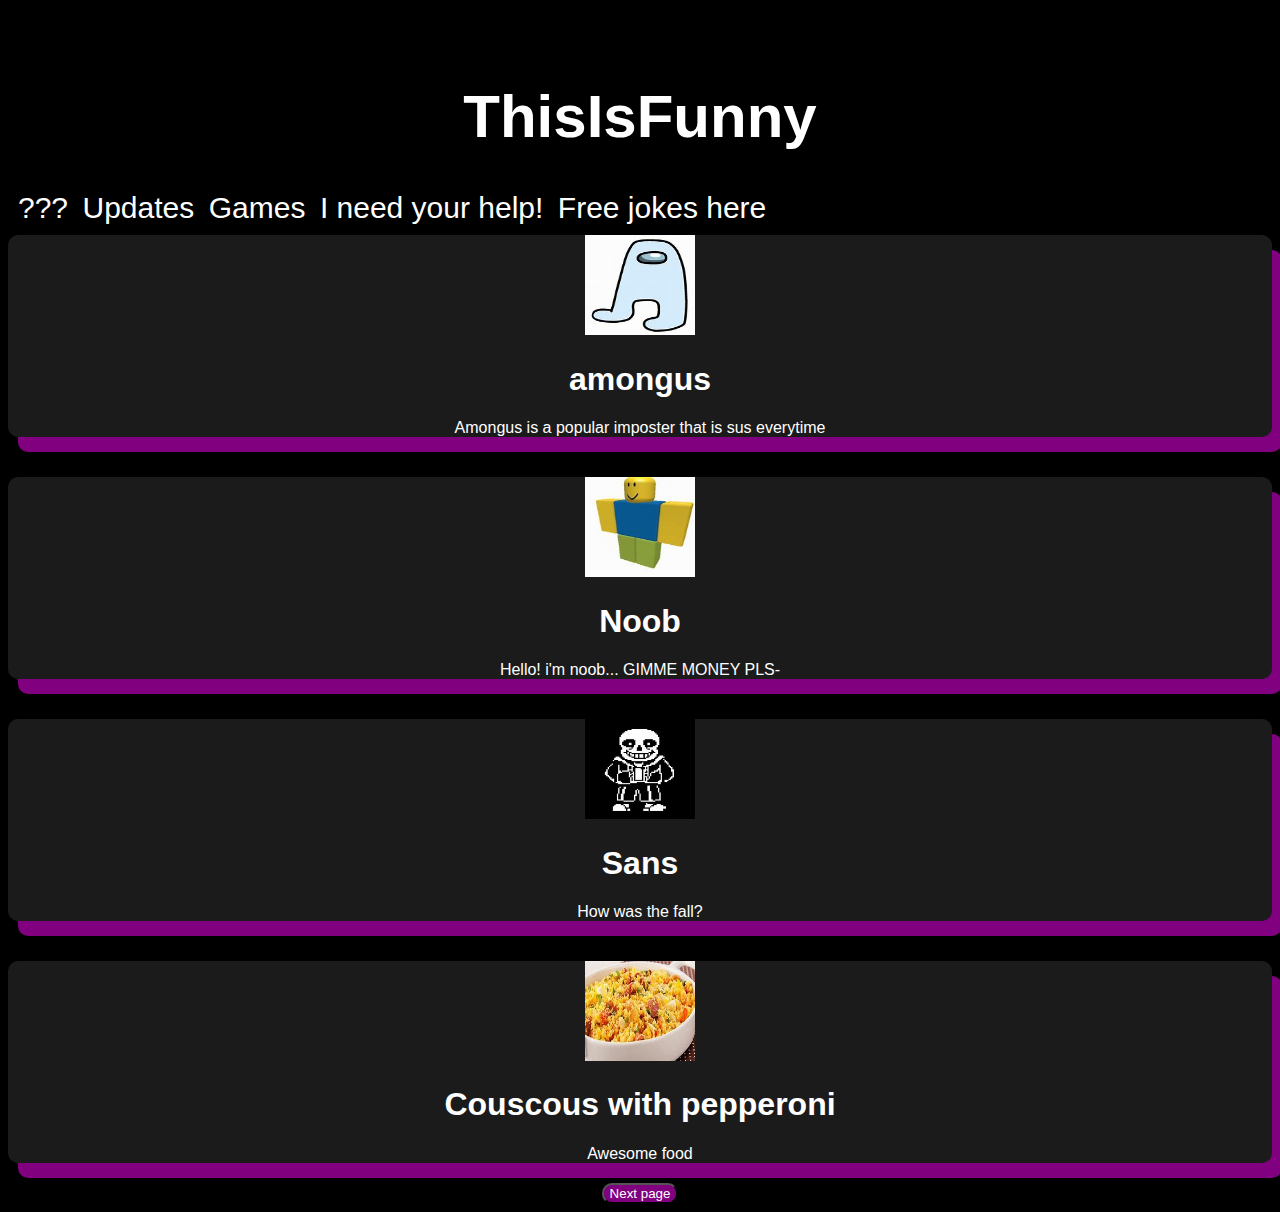
<file: index.html>
<!DOCTYPE html>
<html lang="en">
<head>
    <link rel="stylesheet" href="style.css">
    <meta charset="UTF-8">
    <meta name="viewport" content="width=device-width, initial-scale=1.0">
    <title>TIF</title>
</head>
<body>
    <nav>
        <div class="nav">
            <a href="index.html"><h1>ThisIsFunny</h1></a>
                <a href="file87327.html"><font color="white">???</font></a>

                <a href="Updates.html"><font color="white">Updates</font></a>

                <a href="Games.html"><font color="white">Games</font></a>

                <a href="Help.html"><font color="white">I need your help!</font></a>

                <a href="404jokenotfound.html"><font color="white">Free jokes here</font></a>
        </div>
    </nav>

    <div class="Amongus" align="center">
        <img src="OIP.jpeg" height="100px" width="110px">
        <h1> amongus</h1>
        <p> Amongus is a popular imposter that is sus everytime</p>
    </div>

    <div class="Noob" align="center">
        <img src="nooby.jpeg" height="100px" width="110px">
        <h1>Noob</h1>
        <p> Hello! i'm noob... GIMME MONEY PLS-</p>
    </div>

    <div class="Sans" align="center">
        <img src="sans! go away.jpeg" height="100px" width="110px">
        <h1>Sans</h1>
        <p>How was the fall?</p>
    </div>

    <div class="Couscous-with-pepperoni" align="center">
        <img src="Couscous.jpeg" height="100px" width="110px">
        <h1>Couscous with pepperoni</h1>
        <p>Awesome food</p>
    </div>

    <div class="next-page1" align="center">
        <button>
            <a href="SecondPage.html">Next page</a>
        </button>
    </div>
</body>
</html>
</file>
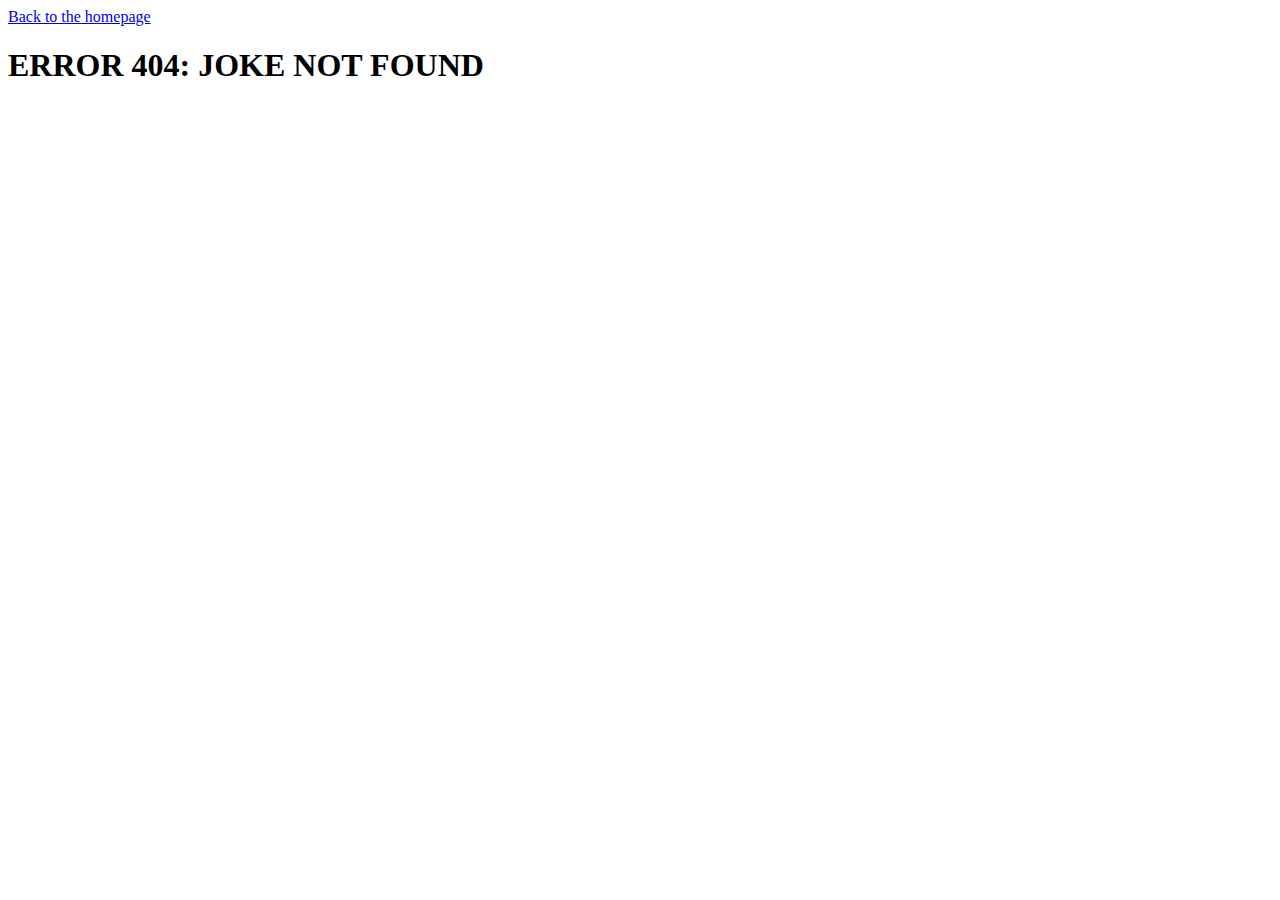
<file: 404jokenotfound.html>
<!DOCTYPE html>
<html lang="en">
<head>
    <meta charset="UTF-8">
    <meta name="viewport" content="width=device-width, initial-scale=1.0">
    <title>OOPS!</title>
</head>
<body>
    <a href="index.html">Back to the homepage</a>

    <h1>ERROR 404: JOKE NOT FOUND</h1>
</body>
</html>
</file>
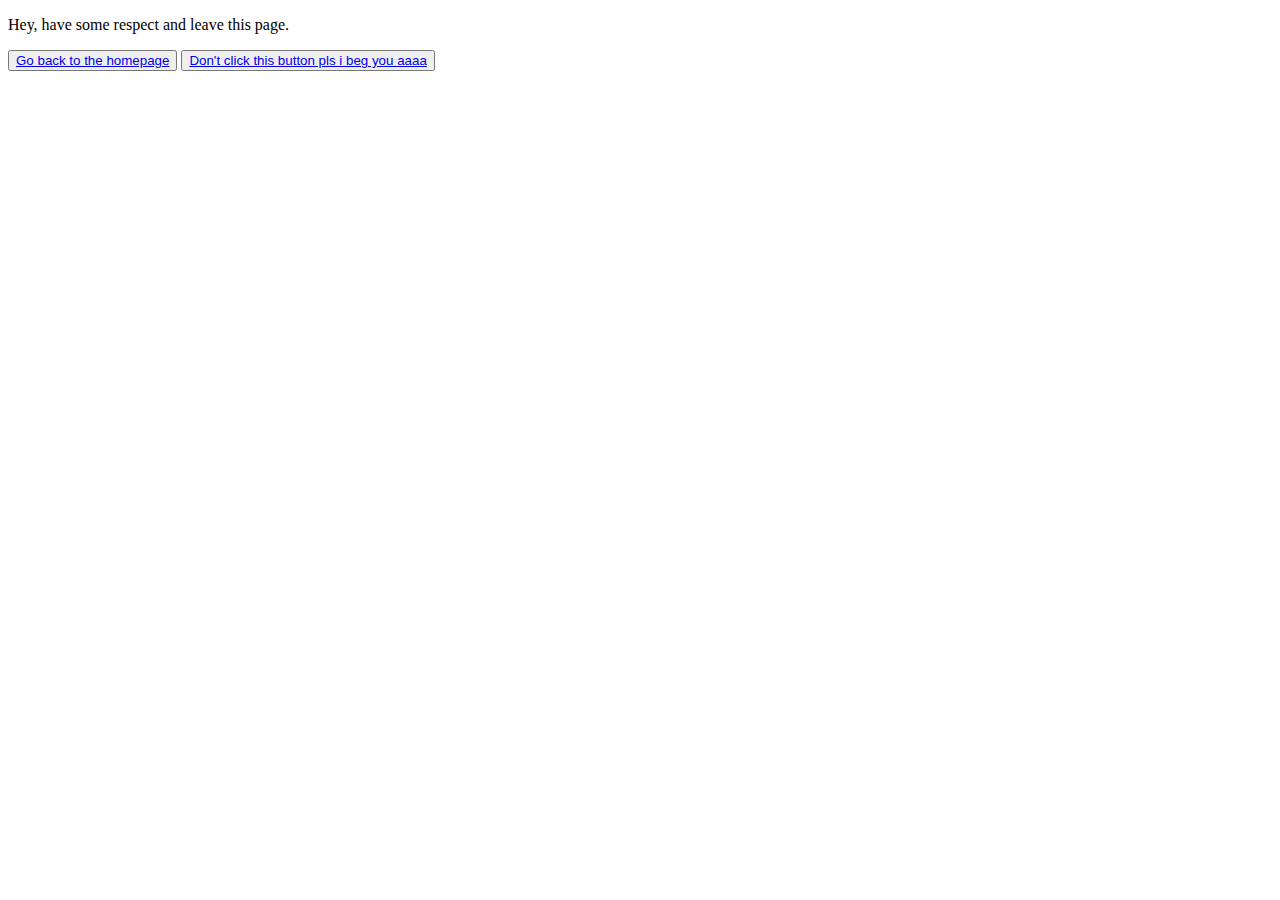
<file: file87327.html>
<!DOCTYPE html>
<html lang="en">
<head>
    <meta charset="UTF-8">
    <meta name="viewport" content="width=device-width, initial-scale=1.0">
    <title>file87327.html</title>
</head>
<body>
<p>
    Hey, have some respect and leave this page.
</p>

<button>
    <a href="index.html">Go back to the homepage</a>
</button>

<button>
<a href="file88946431.html">Don't click this button pls i beg you aaaa</a>
</button>

</body>
</html>
</file>
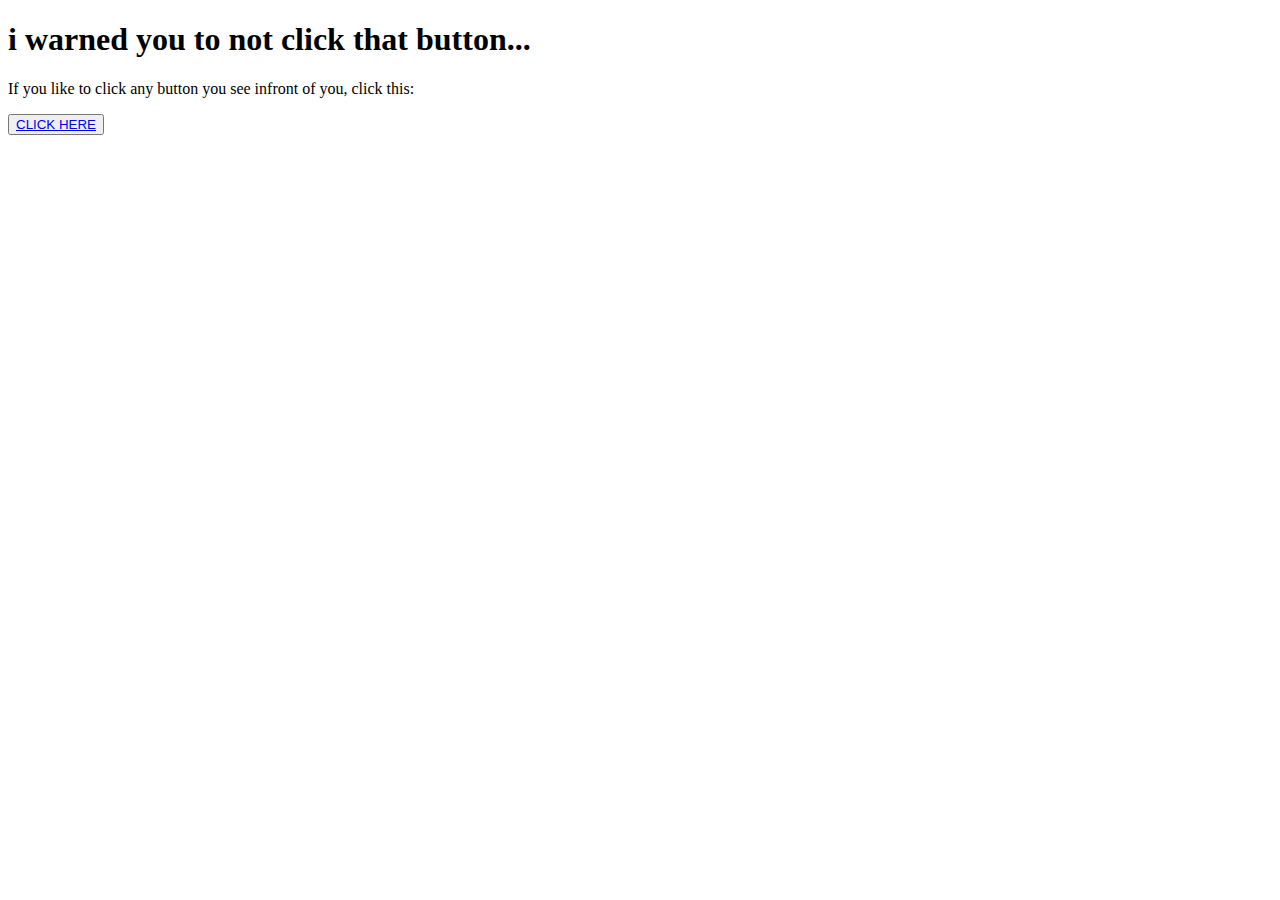
<file: file88946431.html>
<!DOCTYPE html>
<html lang="en">
<head>
    <meta charset="UTF-8">
    <meta name="viewport" content="width=device-width, initial-scale=1.0">
    <title>.</title>
</head>
<body>
    <h1>i warned you to not click that button...</h1>
    <p>If you like to click any button you see infront of you, click this:</p>

    <button>
        <a href="http://www.youareanidiot.cc">CLICK HERE</a>
    </button>
</body>
</html>
</file>
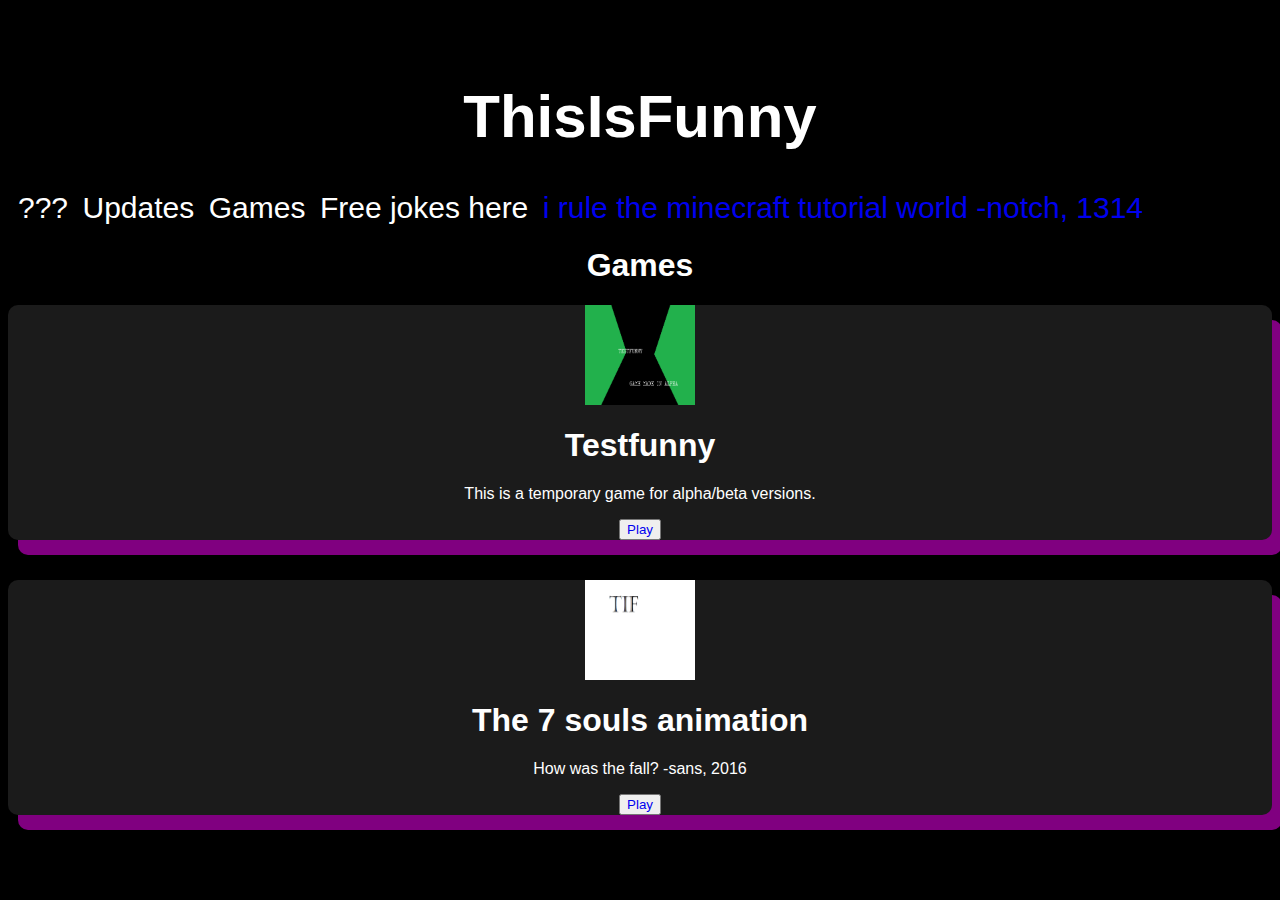
<file: Games.html>
<!DOCTYPE html>
<html lang="en">
<head>
    <link rel="stylesheet" href="style3.css">
    <meta charset="UTF-8">
    <meta name="viewport" content="width=device-width, initial-scale=1.0">
    <title>Games</title>
</head>
<body>
    <nav>
        <div class="nav">
            <a href="index.html"><h1>ThisIsFunny</h1></a>
                <a href="file87327.html"><font color="white">???</font></a>

                <a href="Updates.html"><font color="white">Updates</font></a>

                <a href="Games.html"><font color="white">Games</font></a>

                
                <a href="404jokenotfound.html"><font color="white">Free jokes here</font></a>

                <a href="#">i rule the minecraft tutorial world -notch, 1314</a>
        </div>
    </nav>

    <div class="h1-games">
        <h1>Games</h1>
    </div>

    <div class="game1">
        <img src="testgame.png" height="100px" width="110"px>
        <h1>Testfunny</h1>
        <p>This is a temporary game for alpha/beta versions.</p>
        <button><a href="Testfunny.html">Play</a></button>
    </div>

    <div class="game2">
        <img src="Default.png" width="110px" height="100px">
        <h1>The 7 souls animation</h1>
        <p>How was the fall? -sans, 2016</p>
        <button><a href="7S.html">Play</a></button>
    </div>
</body>
</html>
</file>
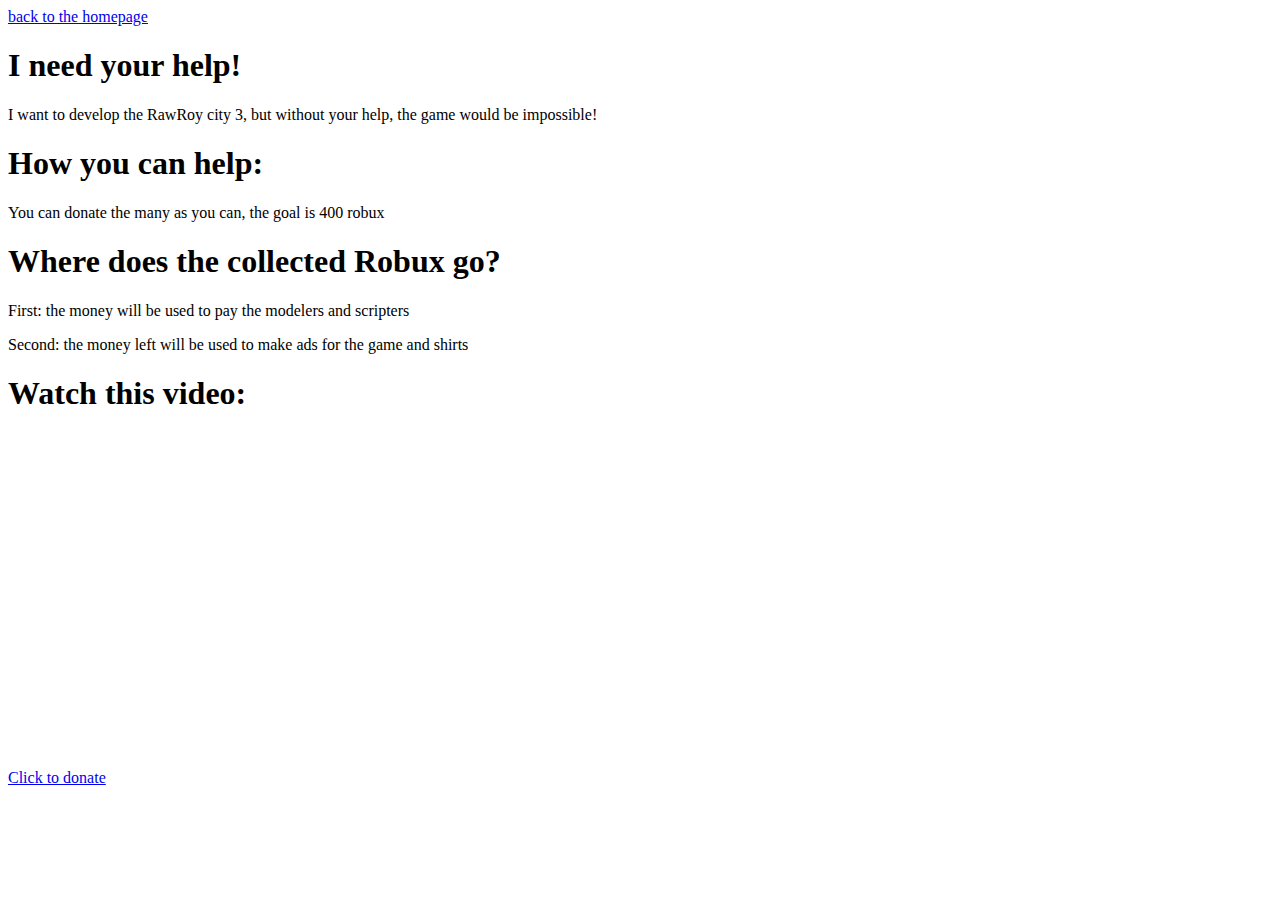
<file: Help.html>
<!DOCTYPE html>
<html lang="en">
<head>
    <meta charset="UTF-8">
    <meta name="viewport" content="width=device-width, initial-scale=1.0">
    <title>I need your help!</title>
</head>
<body>
    <a href="index.html">back to the homepage</a>
    <h1>I need your help!</h1>
    <p>I want to develop the RawRoy city 3, but without your help, the game would be impossible!</p>
    <h1>How you can help:</h1>
    <p>You can donate the many as you can, the goal is 400 robux</p>
    <h1>Where does the collected Robux go?</h1>
    <p>First: the money will be used to pay the modelers and scripters</p>
    <p>Second: the money left will be used to make ads for the game and shirts</p>
    <h1>Watch this video:</h1>
    <p>
    <iframe width="560" height="315" src="https://www.youtube.com/embed/5TTeliu3PEI?si=5ugGRVpGyPVr3J-m" title="YouTube video player" frameborder="0" allow="accelerometer; autoplay; clipboard-write; encrypted-media; gyroscope; picture-in-picture; web-share" referrerpolicy="strict-origin-when-cross-origin" allowfullscreen></iframe>
    </p>
    <a href="https://www.roblox.com/game-pass/815730060/Rawroy-city-3-donation-pls-help">Click to donate</a>
</body>
</html>
</file>
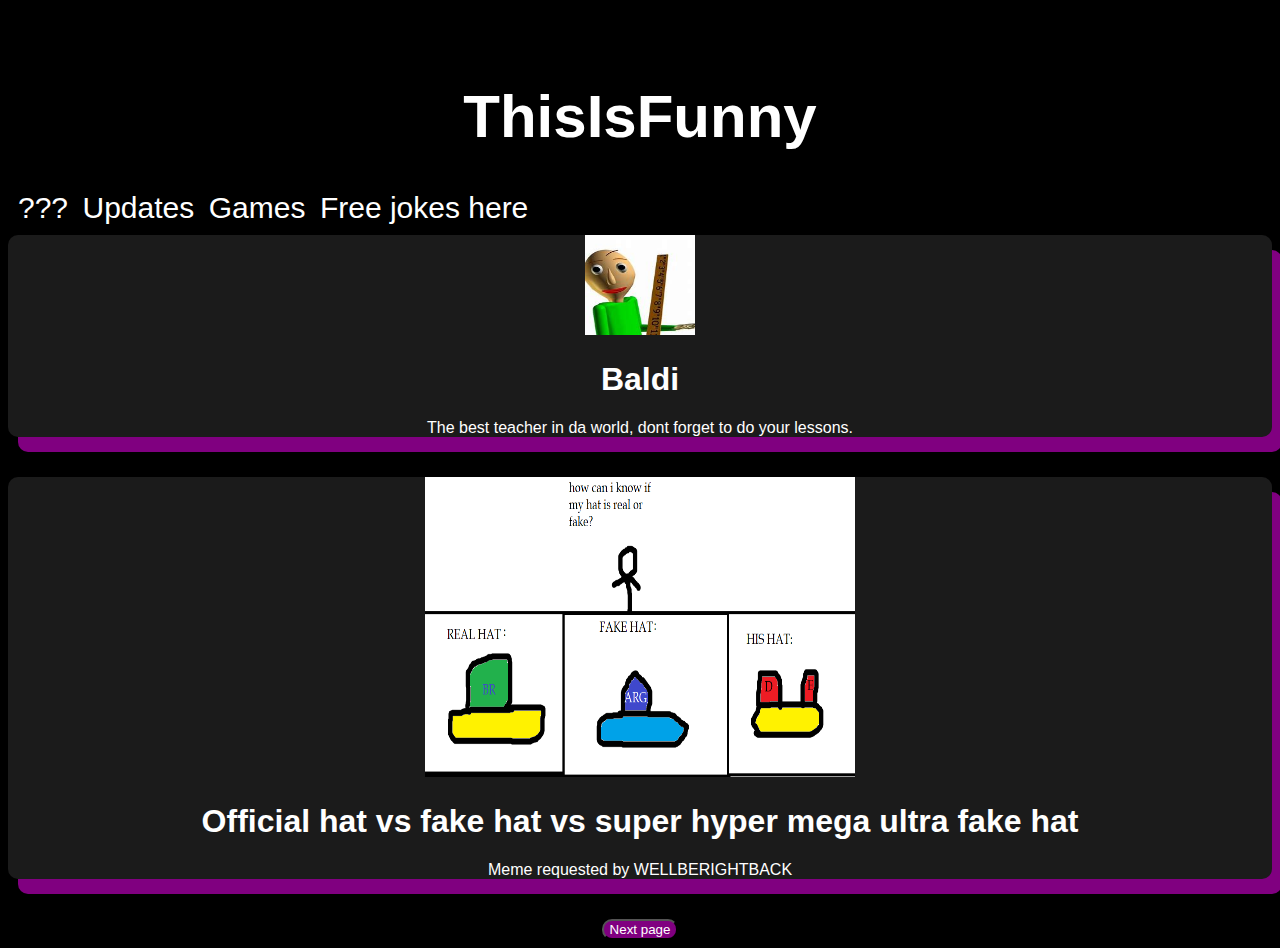
<file: SecondPage.html>
<!DOCTYPE html>
<html lang="en">
<head>
    <meta charset="UTF-8">
    <meta name="viewport" content="width=device-width, initial-scale=1.0">
    <title>TIF</title>
    <link rel="stylesheet" href="style2.css">
</head>
<body>
    <nav>
        <div class="nav">
            <a href="index.html"><h1>ThisIsFunny</h1></a>
                <a href="file87327.html"><font color="white">???</font></a>

                <a href="Updates.html"><font color="white">Updates</font></a>

                <a href="Games.html"><font color="white">Games</font></a>
                
                <a href="404jokenotfound.html"><font color="white">Free jokes here</font></a>
        </div>
    </nav>

    <div class="Baldi" align="center">
        <img src="Baldis basic.jpeg" height="100px" width="110px">
        <h1>Baldi</h1>
        <p>The best teacher in da world, dont forget to do your lessons.</p>
    </div>

    <div class="FakeHat" align="center">
        <img src="OfficialHatVsFakeHat.png" height="300px" width="430px">
        <h1>Official hat vs fake hat vs super hyper mega ultra fake hat</h1>
        <p>Meme requested by WELLBERIGHTBACK</p>
    </div>

    <div class="next-page1" align="center">
        <button>
            <a href="#">Next page</a>
        </button>
    </div>
</body>
</html>
</file>
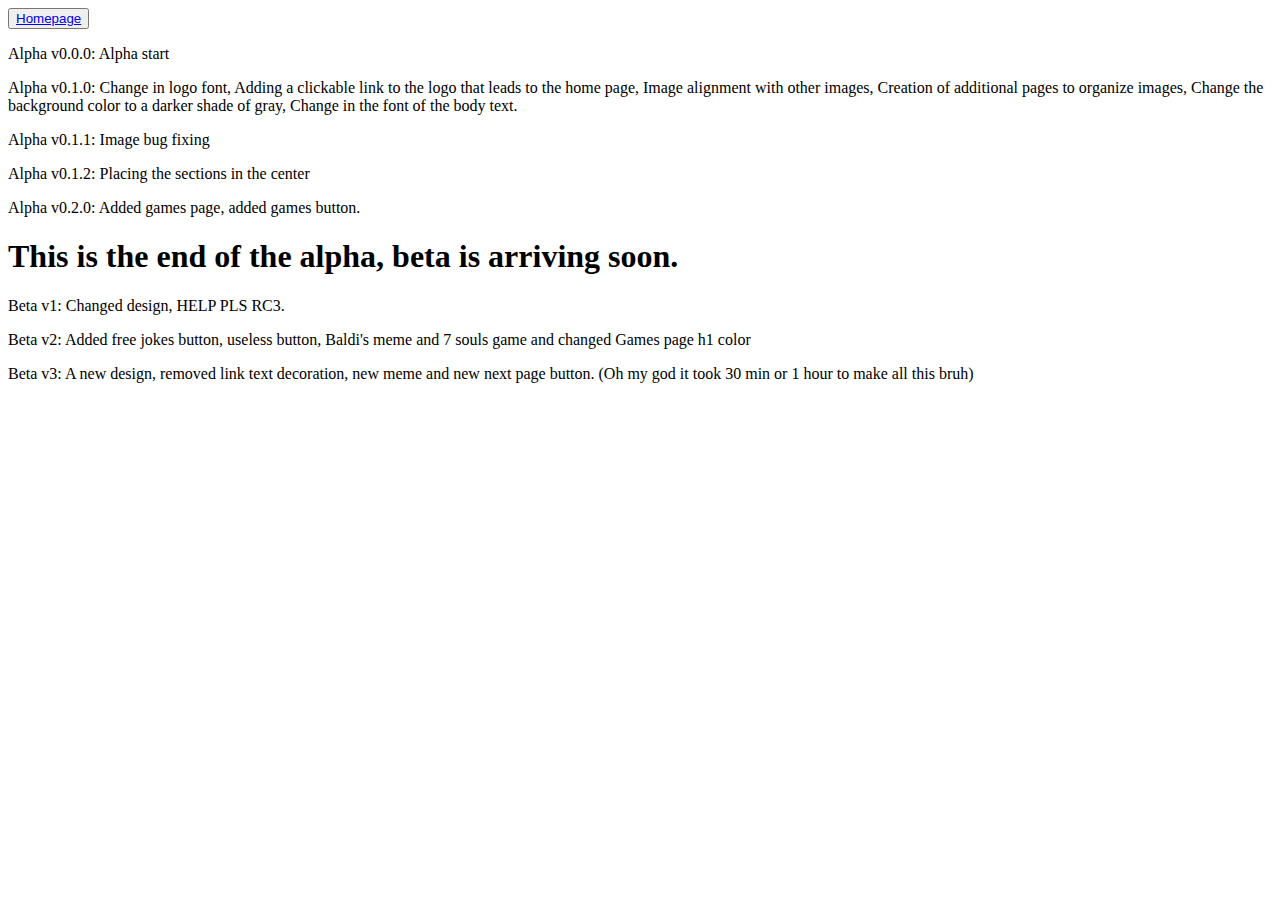
<file: Updates.html>
<!DOCTYPE html>
<html lang="en">
<head>
    <meta charset="UTF-8">
    <meta name="viewport" content="width=device-width, initial-scale=1.0">
    <title>Updates</title>
</head>
<body>
    <button>
        <a href="index.html">Homepage</a>
    </button>
        <p>Alpha v0.0.0: Alpha start</p>
        <p>Alpha v0.1.0: Change in logo font,
        Adding a clickable link to the logo that leads to the home page,
        Image alignment with other images,
        Creation of additional pages to organize images,
        Change the background color to a darker shade of gray,
        Change in the font of the body text. </p>
        <p>Alpha v0.1.1: Image bug fixing</p>
        <p>Alpha v0.1.2: Placing the sections in the center</p>
        <p>Alpha v0.2.0: Added games page, added games button.</p>

        <h1>This is the end of the alpha, beta is arriving soon.</h1>

        <p>Beta v1: Changed design, HELP PLS RC3.</p>
        <p>Beta v2: Added free jokes button, useless button, Baldi's meme and 7 souls game and changed Games page h1 color</p>
        <p>Beta v3: A new design, removed link text decoration, new meme and new next page button. (Oh my god it took 30 min or 1 hour to make all this bruh)</p>
</body>
</html>
</file>
<file: style.css>
body{
    background-color: rgb(0, 0, 0);
        font-family: "Ubuntu Sans", sans-serif;
        font-weight: 400;
        font-style: normal;
}

a:link{
    text-decoration: none;
}


.Amongus{
    box-shadow: 10px 15px purple;
    border-radius: 10px;
    background-color: rgb(27, 27, 27);
    margin-bottom: 40px;
    h1{
        color: white;
    }
    p{
        text-wrap: nowrap;
        color: white;
    }
}

.Noob{
    box-shadow: 10px 15px purple;
    border-radius: 10px;
    background-color: rgb(27, 27, 27);
    margin-bottom: 40px;
    h1{
        color: white;
    }
    p{
        color: white;
    }
}

.Sans{
    box-shadow: 10px 15px purple;
    border-radius: 10px;
    background-color: rgb(27, 27, 27);
    margin-bottom: 40px;
    width: 100%;
    h1{
        color: white;
    }
    p{
        color:white;

    }
}

.nav{
    width: 100%;
    height: auto;

    h1{
        text-align: center;
        color: white;
        font-family:Impact, Haettenschweiler, 'Arial Narrow Bold', sans-serif
    }
    margin-bottom: 10px;
    a{
        padding-left: 10px;
        font-size: 30px;
        font-family:Arial, Helvetica, sans-serif
    }
}

.Couscous-with-pepperoni{
    box-shadow: 10px 15px purple;
    border-radius: 10px;
    background-color: rgb(27, 27, 27);
    margin-bottom: 20px;
    h1{
        color: white;
    }

    p{
        color: white;
    }
}

.next-page1{
    button{
        border-radius: 10px;
        background-color: purple;
        a{
            color: white;
        }
    }
}
</file>
<file: style3.css>
body{
    background-color: rgb(0, 0, 0);
        font-family: "Ubuntu Sans", sans-serif;
        font-weight: 400;
        font-style: normal;
}

.nav{
    width: 100%;
    height: auto;

    h1{
        text-align: center;
        color: white;
        font-family:Impact, Haettenschweiler, 'Arial Narrow Bold', sans-serif
    }
    margin-bottom: 10px;
    a{
        padding-left: 10px;
        font-size: 30px;
        font-family:Arial, Helvetica, sans-serif
    }
}

a:link{
    text-decoration: none;
}

.h1-games{
    color: rgb(255, 255, 255);
    text-align: center;
}

.game1{
box-shadow: 10px 15px purple;
border-radius: 10px;
background-color: rgb(27, 27, 27);
margin-bottom: 40px;
h1{
    color: white;
    text-align: center;
}

p{
    color: white;
    text-align: center;
}
img{
    display: block;
    margin: auto;
}
button{
    display: block;
    margin: auto;
}
}

.game2{
    box-shadow: 10px 15px purple;
    border-radius: 10px;
    background-color: rgb(27, 27, 27);
    margin-bottom: 40px;
    h1{
        color: white;
        text-align: center;
    }
    
    p{
        color: white;
        text-align: center;
    }
    img{
        display: block;
        margin: auto;
    }
    button{
        display: block;
        margin: auto;
    }
}
</file>
<file: style2.css>
body{
    background-color: rgb(0, 0, 0);
        font-family: "Ubuntu Sans", sans-serif;
        font-weight: 400;
        font-style: normal;
}

a:link{
    text-decoration: none;
}

.Baldi{
    box-shadow: 10px 15px purple;
    border-radius: 10px;
    background-color: rgb(27, 27, 27);
    margin-bottom: 40px;
    h1{
        color: white;
    }
    p{
        color: white;
        align-content: center;
    }
}

.FakeHat{
    box-shadow: 10px 15px purple;
    border-radius: 10px;
    background-color: rgb(27, 27, 27);
    margin-bottom: 40px;
    h1{
        color: white;
    }

    p{
        color: white;
        text-align: center;
    }
}

.nav{
    width: 100%;
    height: auto;

    h1{
        text-align: center;
        color: white;
        font-family:Impact, Haettenschweiler, 'Arial Narrow Bold', sans-serif
    }
    margin-bottom: 10px;
    a{
        padding-left: 10px;
        font-size: 30px;
        font-family:Arial, Helvetica, sans-serif
    }
}

.next-page1{
    button{
        border-radius: 10px;
        background-color: purple;
        a{
            color: white;
        }
    }
}
</file>
